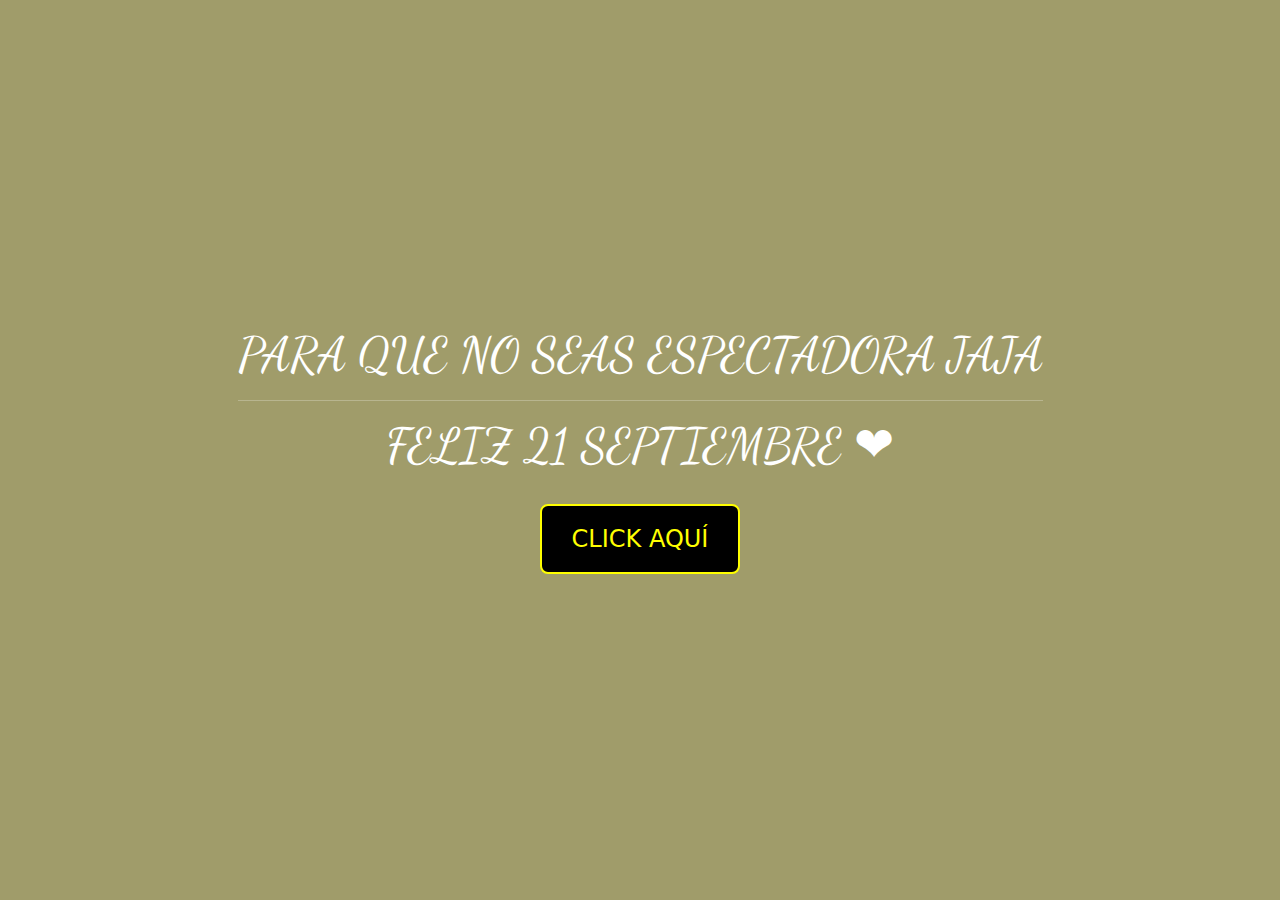
<file: index.html>
<!DOCTYPE html>
<html lang="en">
<head>
    <meta charset="UTF-8">
    <meta http-equiv="X-UA-Compatible" content="IE=edge">
    <meta name="viewport" content="width=device-width, initial-scale=1.0">
    <title>Nuevo Index Principal</title>
    
    <link href="https://cdn.jsdelivr.net/npm/bootstrap@5.3.0-alpha1/dist/css/bootstrap.min.css" rel="stylesheet">
    
    <link href="https://fonts.googleapis.com/css2?family=Dancing+Script:wght@700&display=swap" rel="stylesheet">

    <style>
        body {
            background-color: #a09c6a;
            color: white;
            text-align: center;
            height: 100vh;
            display: flex;
            flex-direction: column;
            justify-content: center;
            align-items: center;
        }

        .glowing-text {
            font-family: 'Dancing Script', cursive; 
            font-size: 3rem;
            line-height: 1.2;
            animation: glowingPhrase 3s linear infinite;
        }

        @keyframes glowingPhrase {
            0%, 100% { color: white; }
            50% { color: yellow; }
        }

        .btn-custom {
            font-size: 1.5rem;
            padding: 15px 30px;
            color: yellow;
            background-color: black;
            border: 2px solid yellow;
            border-radius: 8px;
            transition: all 0.3s ease;
            margin-top: 30px;
        }


        .btn-custom:hover {
            background-color: red;
            color: white;
            font-weight: bold;
            border-color: red;
        }

        .btn-custom:active {
            background-color: red;
            color: white;
            border-color: red;
        }
    </style>
</head>
<body>
    <div class="glowing-text">
     PARA QUE NO SEAS ESPECTADORA JAJA
     <hr>
         FELIZ 21 SEPTIEMBRE ❤

    </div>
    
    <button class="btn btn-custom" onclick="window.location.href='Principal.html';">CLICK AQUÍ</button>

    <!-- Bootstrap JS -->
    <script src="https://cdn.jsdelivr.net/npm/bootstrap@5.3.0-alpha1/dist/js/bootstrap.bundle.min.js"></script>
    
    <script src="script.js"></script>
</body>
</html>
</file>
